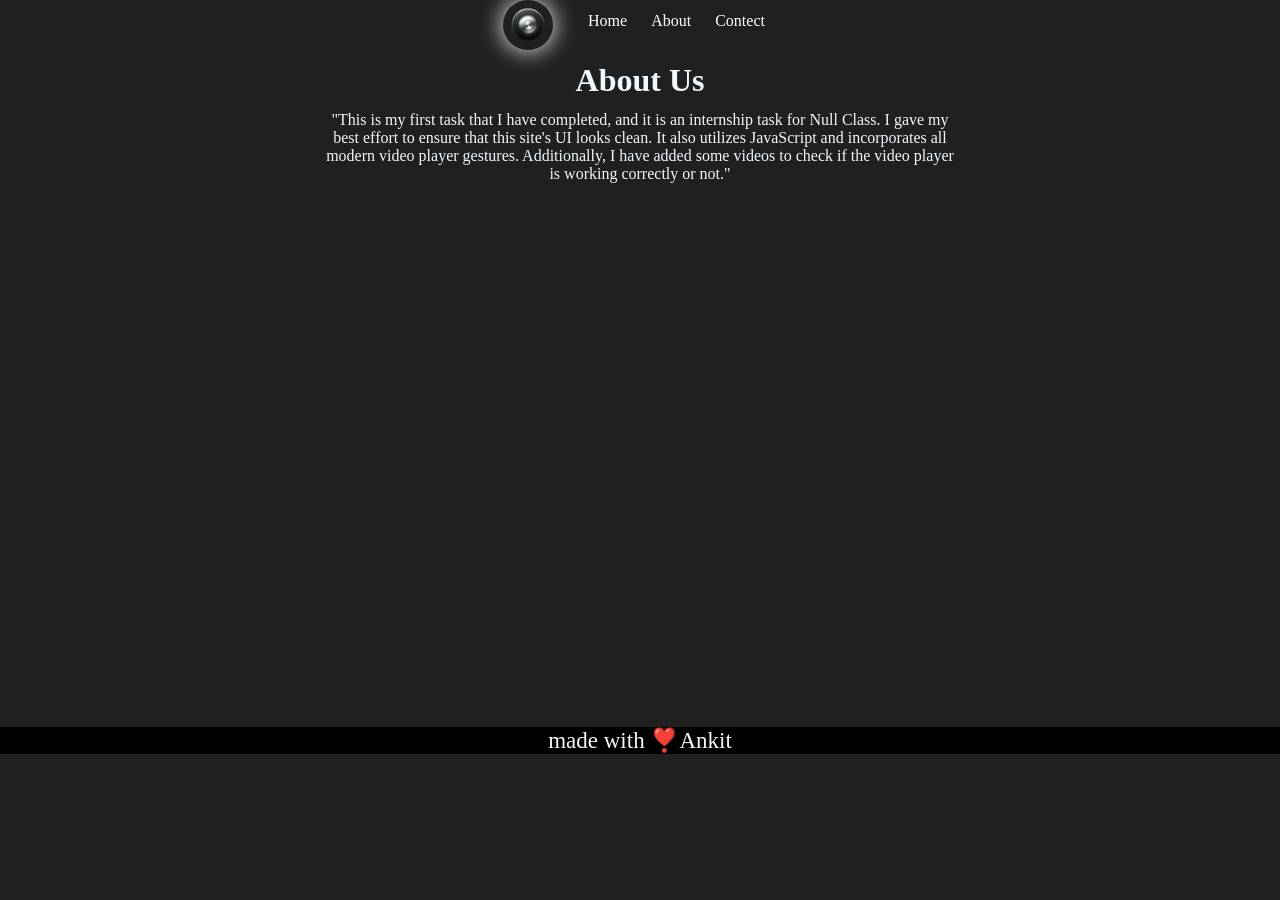
<file: moreInfo/About.html>
<!DOCTYPE html>
<html lang="en">
<head>
    <meta charset="UTF-8">
    <meta name="viewport" content="width=device-width, initial-scale=1.0">
    <link rel="stylesheet" href="../style.css">
    <link rel="shortcut icon" href="../Media/fav.png" type="image/x-icon">
    <title>About Us - Custom Video Player</title>
    
</head>
<body>
    <header>
        <nav>
            <ul>
    <div style="justify-content: center; text-align: center; color: whitesmoke;" class="div"> 
        <img src="../logo.png" width="50px"  style="float: right;" alt="">
    </div>
                <a href="/"><li>Home</li></a>
               <a href="About.html"><li>About</li></a> 
               <a href="contect.html"><li>Contect</li></a> 
            </ul>
        </nav>
    </header>

  
    <h1 style="color: aliceblue; text-align: center; margin: 12px;">About Us</h1>
        <section id="about"> 
            <p style=" width: 50%; height: 100%;"> "This is my first task that I have completed, and it is an internship task for Null Class. I gave my best effort to ensure that this site's UI looks clean. It also utilizes JavaScript and incorporates all modern video player gestures. Additionally, I have added some videos to check if the video player is working correctly or not."




            </p>
            
        </section>

    <footer class="footabout" >
        made with ❣️Ankit
    </footer>

 
</body>
</html>
</file>
<file: style.css>
* {
    margin: 0;
    padding: 0;
  box-sizing: border-box;
  background-color: rgb(32, 32, 32);
  }
nav {
    /* display: flex; */
    justify-content: center;
    text-align: center;
    background-color: rgb(37, 36, 36);
    height: 50px;
}
ul {
    display: flex;
    justify-content: center;
    text-align: center;
}
li {
    margin: 12px;
    list-style: none;
}

a {
    text-decoration: none;
    color: white;
}

img {
    filter: drop-shadow(0px 0px 12px white);
    animation: glow 2s infinite alternate;
    border-radius: 50%;
    
}
.div img{
margin-right:23px;
}
h2{
    color: aliceblue;
    text-shadow: 2px 2px 2px 2px white;
}

@keyframes glow {
    0% {
        filter: drop-shadow(0px 0px 10px white);
    }

    100% {
        filter: drop-shadow(0px 0px 24px rgb(237, 187, 187));
    }
}
.player-continer {
    border: 1px silver solid;
    margin-top: 2rem;
    display: flex;
    justify-content: center;
    text-align: center;
    background-color: bisque;
}
.videolist{
    display: flex;
justify-content: center;
margin-top: 23px;
margin-bottom: 23px;
}
.videolist button{
    width: 50px;
    margin: 8px;
    height: 29px;
background-color: cadetblue;
    text-align: center;
    border-radius: 12px;
    color: whitesmoke;
    border: none;
    transition: 0.3s;
}
.videolist button:hover{
    background-color: rgb(50, 104, 106);   
    transform: skew(12deg);
    border-bottom: 2px solid black;
    box-shadow: 0 0 12px 3px rgb(134, 250, 254);;
}
video{
    box-shadow: 0px 0px 22px 12px red;
    animation: glow2 2s infinite alternate;
}

@keyframes glow2 {
    0% {
        box-shadow: 0px 0px 22px 10px red;
    }
50%{
    box-shadow: 0px 0px 24px 10px green;
}
    100% {
        box-shadow: 0px 0px 22px 16px blue;
    }
}
/* Extra small devices (phones, 600px and down) */
@media only screen and (max-width: 600px) {
    video{
        margin-left: 25px;
    }
    h2{
        font-size: 16px;
        margin: 23px;
    }
    footer{
        margin-top: 10em;
    }
}

/* Small devices (portrait tablets and large phones, 600px and up) */
@media only screen and (min-width: 600px) {
    video{
        width: 60%;
        margin-left: 8rem;
    }
    h2{
         margin: 23px;
    }
}

/* Medium devices (landscape tablets, 768px and up) */
@media only screen and (min-width: 768px) {
    video{
        width: 60%;
        margin-left: 12rem;
    }
    h2{
         margin: 23px;
    }
    
}

/* Large devices (laptops/desktops, 992px and up) */
@media only screen and (min-width: 992px) {

    video{
        width: 60%;
        margin-left: 19rem;
    }
}

/* Extra large devices (large laptops and desktops, 1200px and up) */
@media only screen and (min-width: 1200px) {

    video{
        width: 60%;
        margin-left: 18rem;
    }
    h2{
         margin: 23px;
    }
}
@media only screen and (min-width: 2000px) {

    video{
        width: 60%;
        margin-left: 29rem;
    }
    h2{
         margin: 23px;
    }
}

footer{
    display: flex;
    justify-content: center;
    text-align: center;
    color: whitesmoke;
    font-size: 23px;
    background-color: black;
}
#about{
    color: aliceblue;
    display: flex;
    justify-content: center;
    text-align: center;
}
.footabout{
    margin-top: 34rem;
}

@media only screen and (max-width: 600px) {
  
    .footabout{
        margin-top: 10em;
    }
}
</file>
